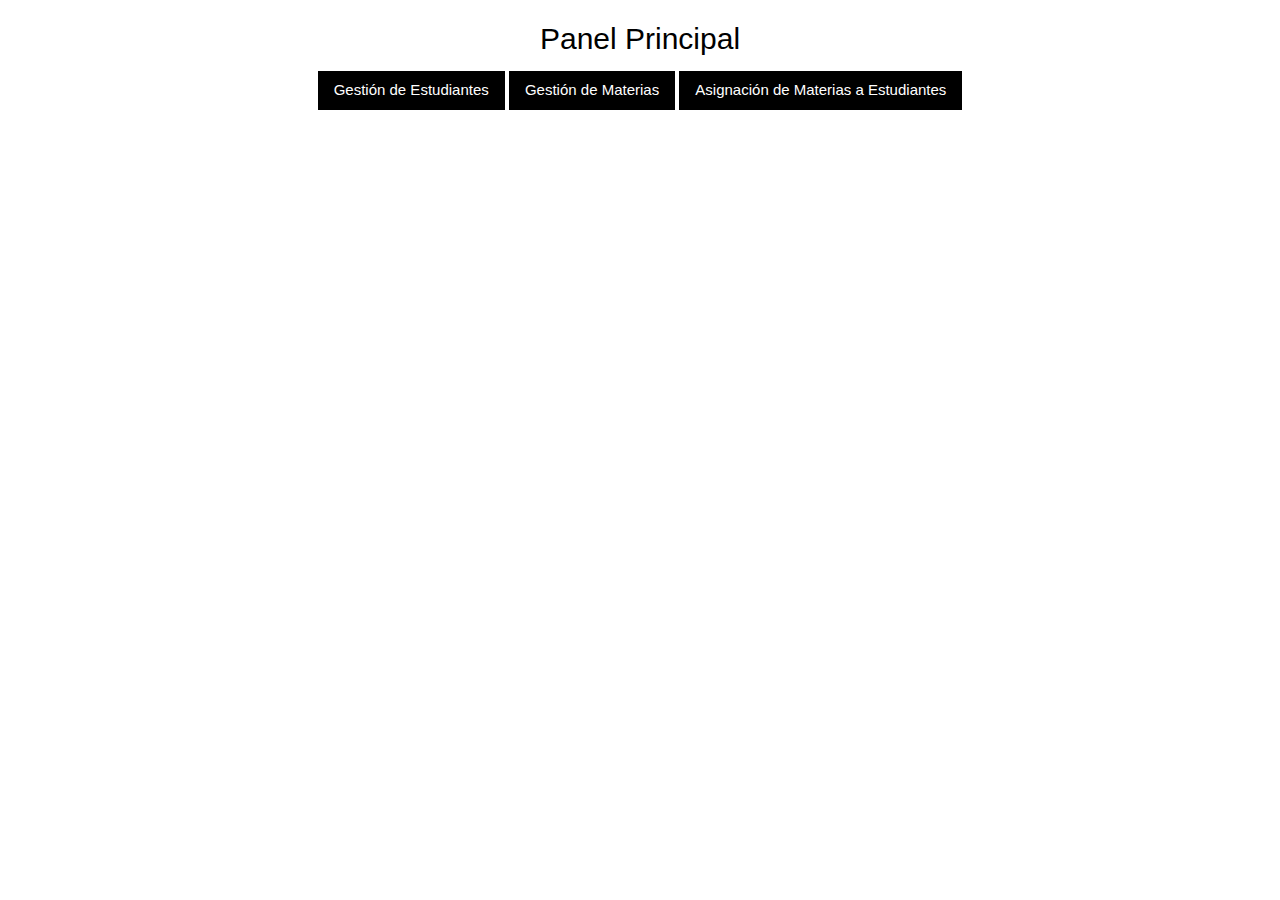
<file: frontend/index.html>
<!-- frontend/index.html -->
<!DOCTYPE html>
<html lang="es">

<head>
  <meta charset="UTF-8" />
  <meta name="viewport" content="width=device-width, initial-scale=1.0" />
  <title>Gestión de Educativa</title>
  <link rel="icon" type="image/png" sizes="32x32" href="img/favicon.png">
  <link rel="stylesheet" href="css/w3.css" />
  <link rel="stylesheet" href="css/styles.css" />
</head>

<body class="w3-container">

  <header>
    <h2 class="w3-center w3-margin-top">Panel Principal</h2>
  </header>
  
  <main class="w3-bar w3-center">
    <a class="w3-btn w3-black" href="html/students.html">Gestión de Estudiantes</a> 
    <a class="w3-btn w3-black" href="html/subjects.html">Gestión de Materias</a> 
    <a class="w3-btn w3-black" href="html/studentsSubjects.html">Asignación de Materias a Estudiantes</a> 
  </main>

</body>
</html>
</file>
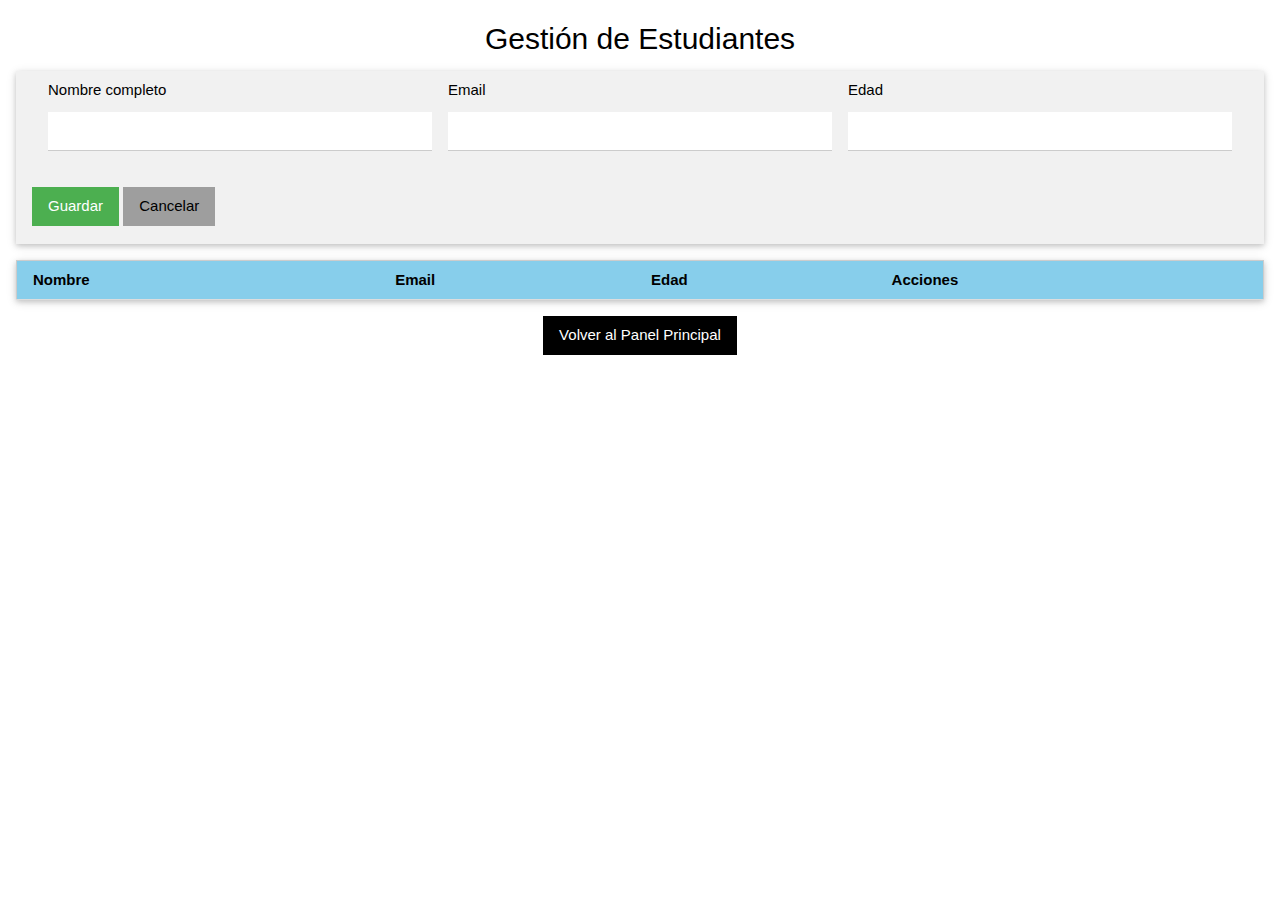
<file: frontend/html/students.html>
<!-- frontend/html/students.html -->
<!DOCTYPE html>
<html lang="es">

<head>
  <meta charset="UTF-8" />
  <meta name="viewport" content="width=device-width, initial-scale=1.0" />
  <title>Gestión de Estudiantes</title>
  <link rel="icon" type="image/png" sizes="32x32" href="../img/favicon.png">
  <link rel="stylesheet" href="../css/w3.css" />
  <link rel="stylesheet" href="../css/styles.css" />
  <script type="module" src="../js/controllers/studentsController.js"></script>
</head>

<body class="w3-container">

  <h2 class="w3-center w3-margin-top">Gestión de Estudiantes</h2>

  <form id="studentForm" class="w3-card w3-padding w3-margin-bottom w3-light-grey">
    <input type="hidden" id="studentId" />

    <div class="w3-row-padding">
      <div class="w3-third">
        <label>Nombre completo</label>
        <input class="w3-input" type="text" id="fullname" required />
      </div>
      <div class="w3-third">
        <label>Email</label>
        <input class="w3-input" type="email" id="email" required />
      </div>
      <div class="w3-third">
        <label>Edad</label>
        <input class="w3-input" type="number" id="age" required />
      </div>
    </div>

    <div class="w3-margin-top">
      <button class="w3-button w3-green" type="submit">Guardar</button>
      <button id="cancelBtn" class="w3-button w3-grey" type="reset">Cancelar</button>
    </div>
  </form>

  <table class="w3-table-all w3-hoverable w3-card">
    <thead>
      <tr class="w3-light-blue">
        <th>Nombre</th>
        <th>Email</th>
        <th>Edad</th>
        <th>Acciones</th>
      </tr>
    </thead>
    <tbody id="studentTableBody"></tbody>
  </table>

  <footer class="w3-center w3-margin-top">
    <a class="w3-btn w3-black" href="../index.html">Volver al Panel Principal</a>
  </footer>
  
</body>
</html>
</file>
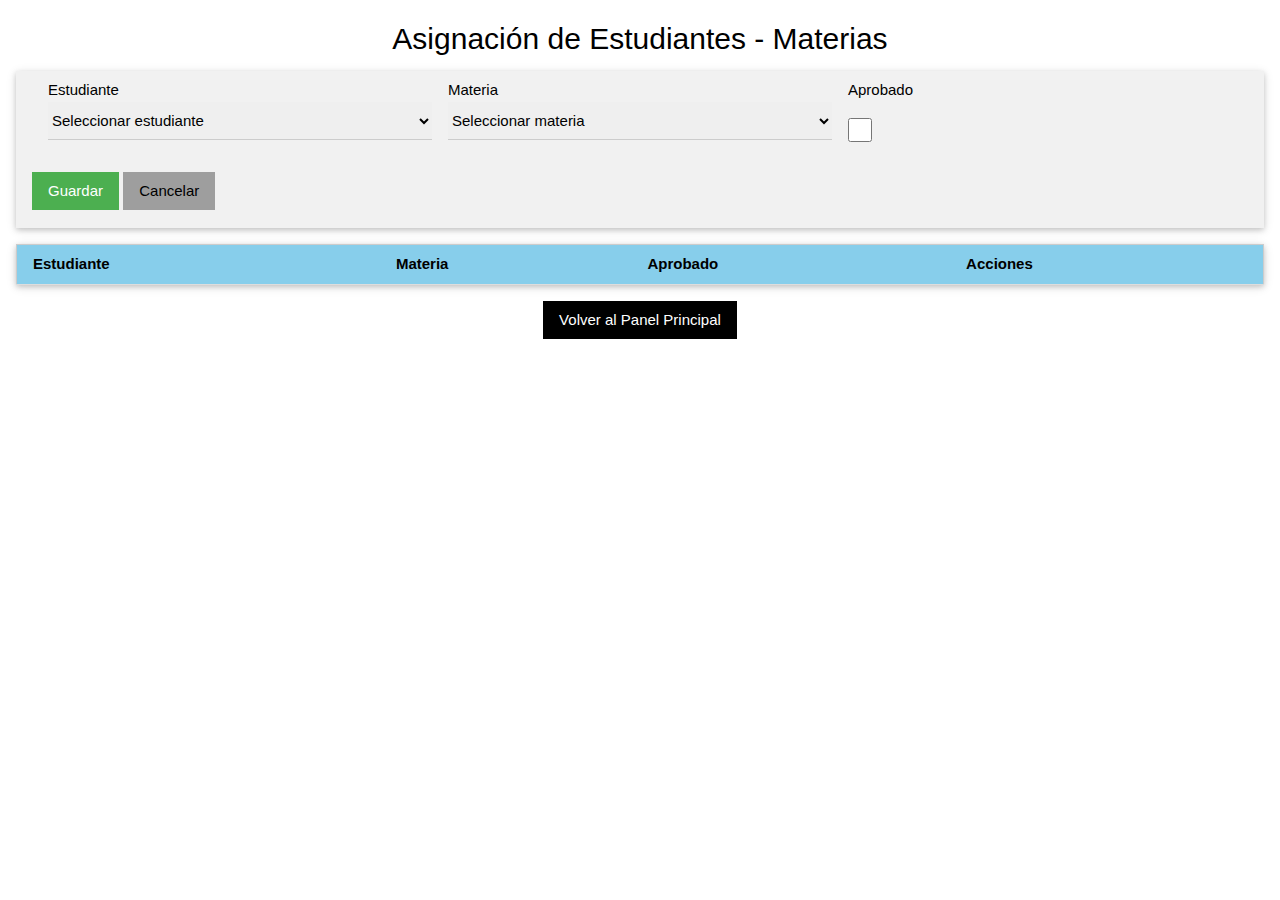
<file: frontend/html/studentsSubjects.html>
<!-- frontend/html/studentsSubjects.html -->
<!DOCTYPE html>
<html lang="es">

<head>
  <meta charset="UTF-8" />
  <meta name="viewport" content="width=device-width, initial-scale=1" />
  <title>Inscripción de Estudiantes a Materias</title>
  <link rel="icon" type="image/png" sizes="32x32" href="../img/favicon.png">
  <link rel="stylesheet" href="../css/w3.css" />
  <link rel="stylesheet" href="../css/styles.css" />
  <script type="module" src="../js/controllers/studentsSubjectsController.js"></script>
</head>

<body class="w3-container">

  <h2 class="w3-center w3-margin-top">Asignación de Estudiantes - Materias</h2>

  <form id="relationForm" class="w3-card w3-padding w3-margin-bottom w3-light-grey">
    <input type="hidden" id="relationId" />

    <div class="w3-row-padding">
      <div class="w3-third">
        <label>Estudiante</label>
        <select id="studentIdSelect" class="w3-select" required>
          <option value="" disabled selected>Seleccionar estudiante</option>
          <!-- Opciones se cargan dinámicamente desde JS -->
        </select>
      </div>
      <div class="w3-third">
        <label>Materia</label>
        <select id="subjectIdSelect" class="w3-select" required>
          <option value="" disabled selected>Seleccionar materia</option>
          <!-- Opciones se cargan dinámicamente desde JS -->
        </select>
      </div>
      <div class="w3-third">
        <label>Aprobado</label>
        <input type="checkbox" id="approved" class="w3-check" />
      </div>
    </div>

    <div class="w3-margin-top">
      <button class="w3-button w3-green" type="submit">Guardar</button>
      <button id="cancelBtn" class="w3-button w3-grey" type="reset">Cancelar</button>
    </div>
  </form>

  <table class="w3-table-all w3-hoverable w3-card">
    <thead>
      <tr class="w3-light-blue">
        <th>Estudiante</th>
        <th>Materia</th>
        <th>Aprobado</th>
        <th>Acciones</th>
      </tr>
    </thead>
    <tbody id="relationTableBody"></tbody>
  </table>

  <footer class="w3-center w3-margin-top">
    <a class="w3-btn w3-black" href="../index.html">Volver al Panel Principal</a>
  </footer>
  
</body>
</html>
</file>
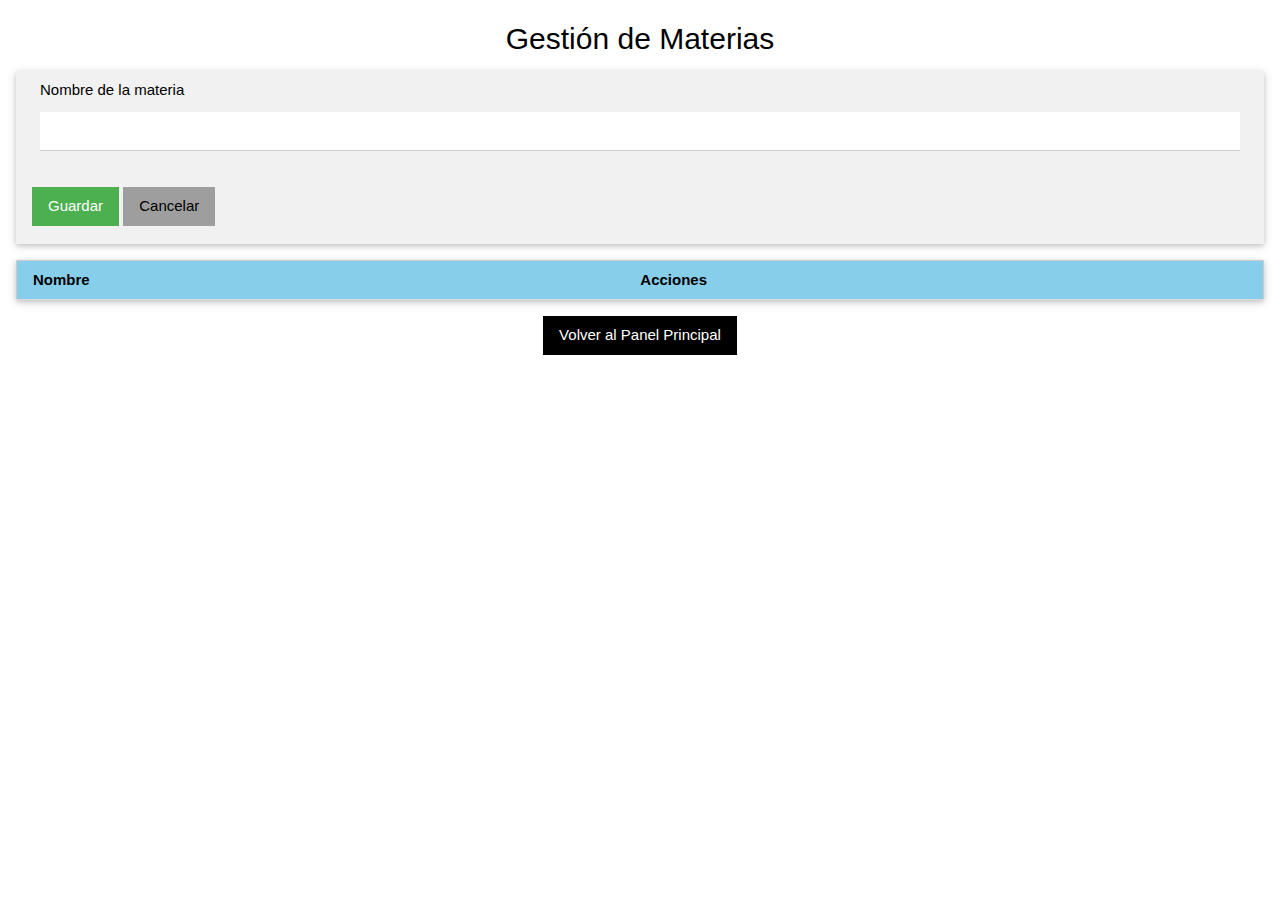
<file: frontend/html/subjects.html>
<!-- frontend/html/subjects.html -->
<!DOCTYPE html>
<html lang="es">
  
<head>
  <meta charset="UTF-8" />
  <meta name="viewport" content="width=device-width, initial-scale=1" />
  <title>Gestión de Materias</title>
  <link rel="icon" type="image/png" sizes="32x32" href="../img/favicon.png">
  <link rel="stylesheet" href="../css/w3.css" />
  <link rel="stylesheet" href="../css/styles.css" />
  <script type="module" src="../js/controllers/subjectsController.js"></script>
</head>

<body class="w3-container">

  <h2 class="w3-center w3-margin-top">Gestión de Materias</h2>

  <form id="subjectForm" class="w3-card w3-padding w3-margin-bottom w3-light-grey">
    <input type="hidden" id="subjectId" />

    <div class="w3-row-padding">
      <div class="w3-rest">
        <label>Nombre de la materia</label>
        <input class="w3-input" type="text" id="name" required />
      </div>
    </div>

    <div class="w3-margin-top">
      <button class="w3-button w3-green" type="submit">Guardar</button>
      <button id="cancelBtn" class="w3-button w3-grey" type="reset">Cancelar</button>
    </div>
  </form>

  <table class="w3-table-all w3-hoverable w3-card">
    <thead>
      <tr class="w3-light-blue">
        <th>Nombre</th>
        <th>Acciones</th>
      </tr>
    </thead>
    <tbody id="subjectTableBody"></tbody>
  </table>

  <footer class="w3-center w3-margin-top">
    <a class="w3-btn w3-black" href="../index.html">Volver al Panel Principal</a>
  </footer>
  
</body>
</html>
</file>
<file: frontend/css/styles.css>
/*frontend/css/styles.css*/
body {
    font-family: Arial, sans-serif;
    padding: 20px;
}
form input, form button {
    display: block;
    margin: 10px 0;
}
.student {
    border: 1px solid #ccc;
    padding: 10px;
    margin-top: 10px;
}
</file>
